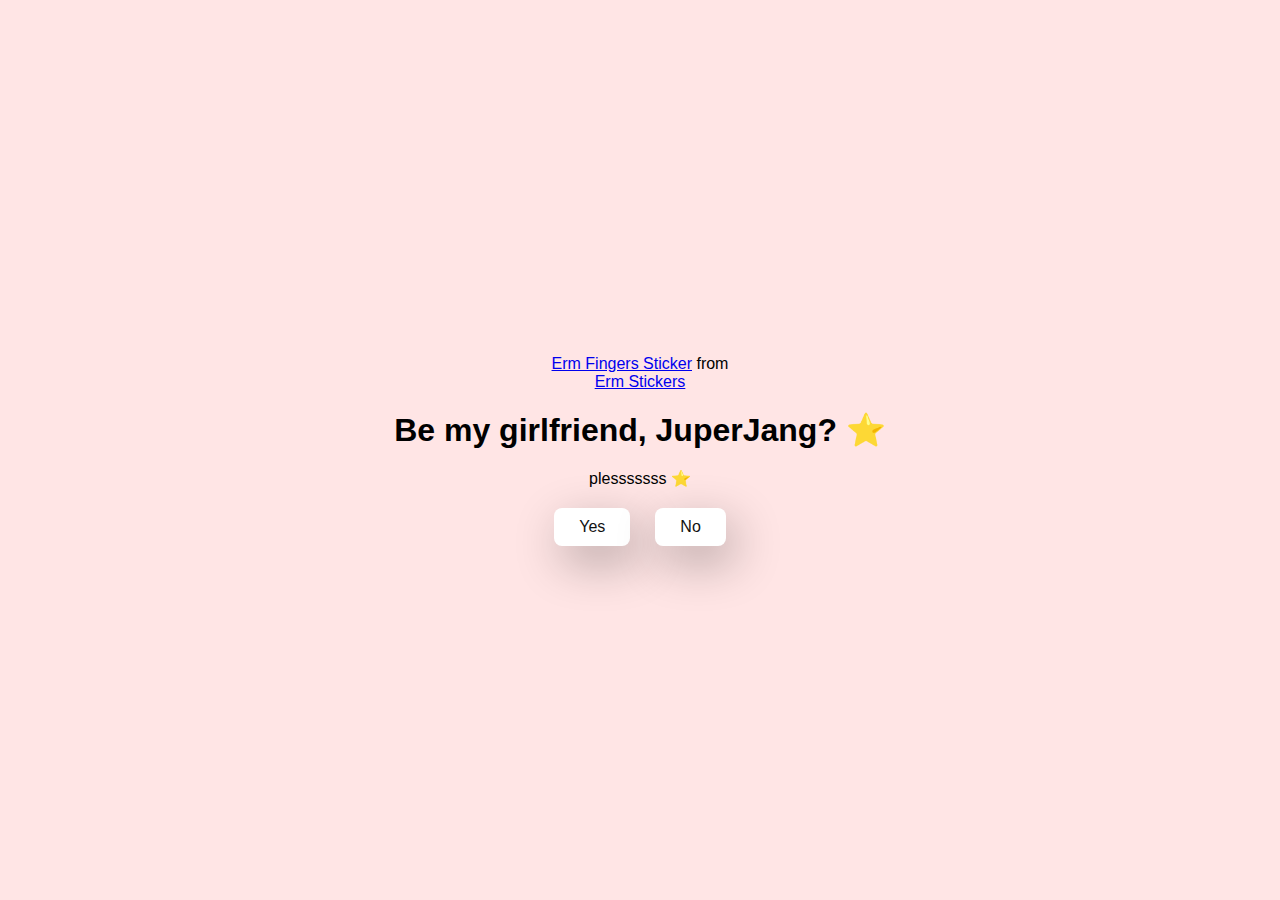
<file: project/index.html>
<!DOCTYPE html>
<html lang="en">
<head>
<meta charset="UTF-8">
<meta name="viewport" content="width=device-width, initial-scale=1.0">
<title>Ask Her Out</title>
<!-- แก้ไขตรง rel และ href -->
<link rel="stylesheet" href="./style.css"/>
</head>
<body>
<div class="container">
    <!-- Embed GIF จาก Tenor -->
    <div class="tenor-gif-embed" data-postid="16022705" data-share-method="host" data-aspect-ratio="0.99375" data-width="100%">
        <a href="https://tenor.com/view/erm-fingers-hmmm-cat-guilty-gif-16022705">Erm Fingers Sticker</a> from <a href="https://tenor.com/search/erm-stickers">Erm Stickers</a>
    </div>
    <script type="text/javascript" async src="https://tenor.com/embed.js"></script>

    <h1>Be my girlfriend, JuperJang? ⭐️</h1>
    <p>plesssssss ⭐️</p>
    
    <div class="btn">
        <a href="yes.html">Yes</a>
        <a href="no1.html">No</a>
    </div>
</div>
</body>
</html>
</file>
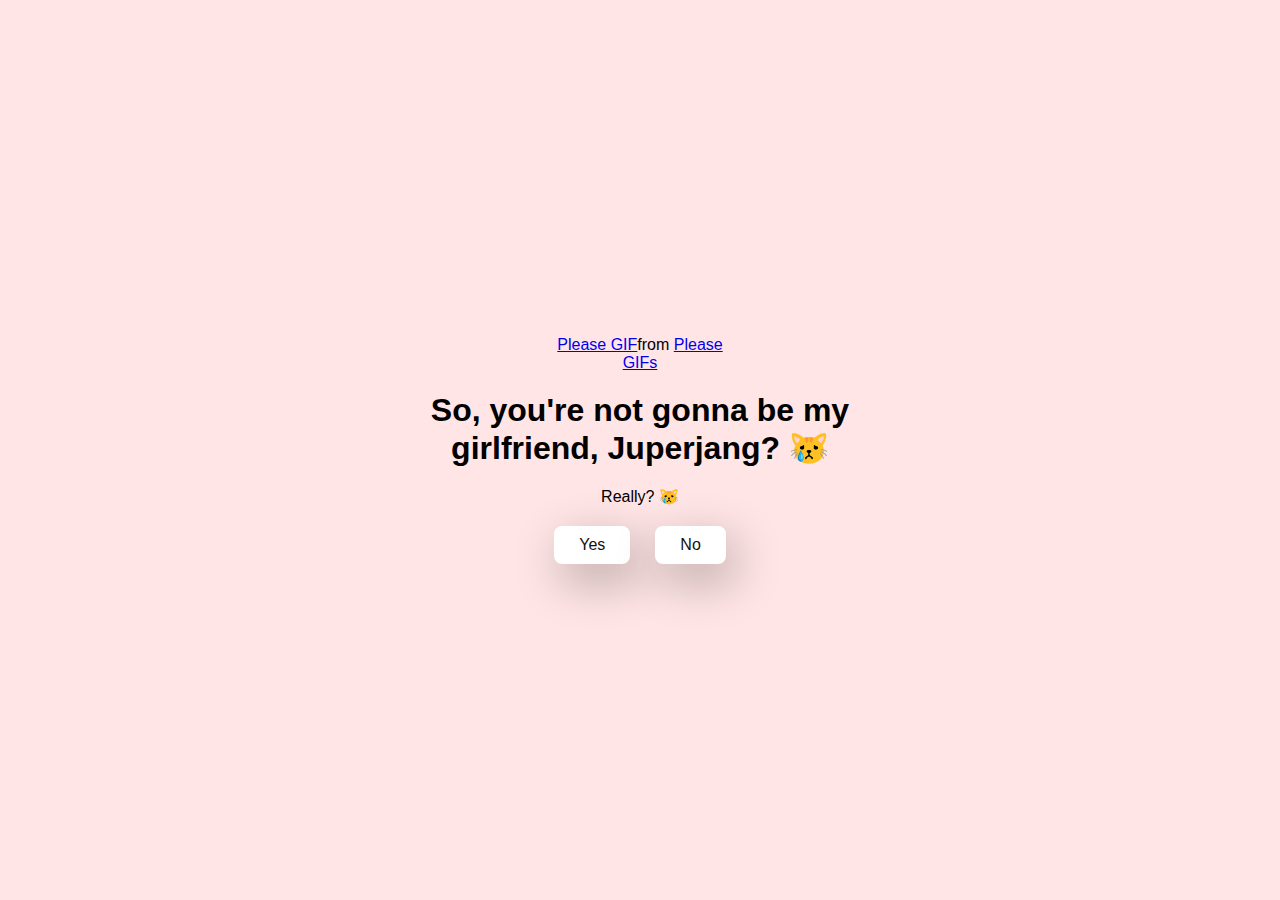
<file: project/no1.html>
<!DOCTYPE html>
<html lang="en">
<head>
<meta charset="UTF-8">
<meta name="viewport" content="width=device-width, initial-scale=1.0">
<title>Ask Her Out</title>
<!-- แก้ไขตรง rel และ href -->
<link rel="stylesheet" href="./style.css"/>
</head>
<body>
<div class="container">
    <!-- Embed GIF จาก Tenor -->
    <div class="tenor-gif-embed" data-postid="357276249212736532" data-share-method="host" data-aspect-ratio="1" data-width="100%"><a href="https://tenor.com/view/please-gif-357276249212736532">Please GIF</a>from <a href="https://tenor.com/search/please-gifs">Please GIFs</a></div> <script type="text/javascript" async src="https://tenor.com/embed.js"></script>

    <h1>So, you're not gonna be my girlfriend, Juperjang? 😿</h1>
    <p>Really? 😿</p>
    
    <div class="btn">
        <a href="yes.html">Yes</a>
        <a href="no2.html">No</a>
    </div>
</div>
</body>
</html>
</file>
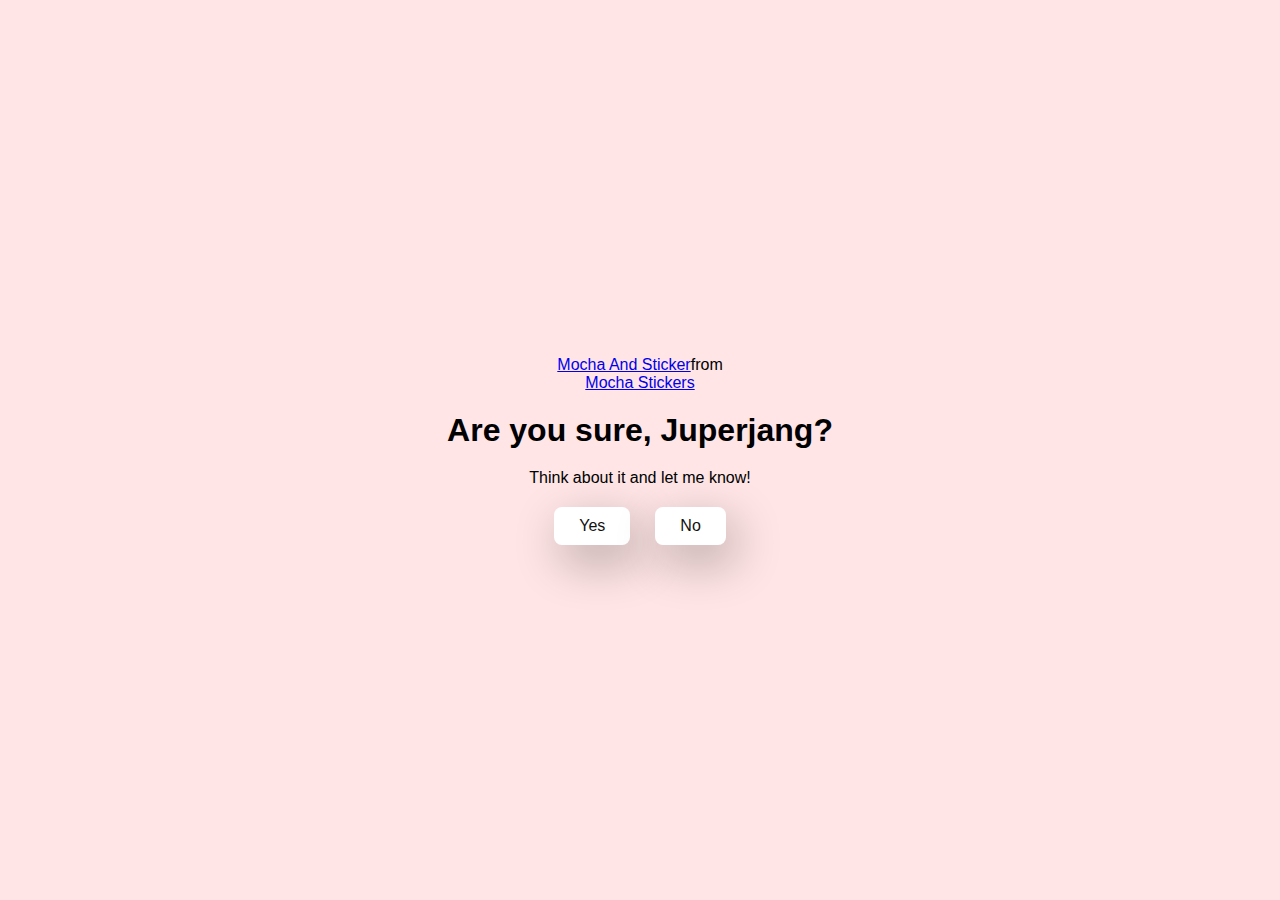
<file: project/no2.html>
<!DOCTYPE html>
<html lang="en">
<head>
<meta charset="UTF-8">
<meta name="viewport" content="width=device-width, initial-scale=1.0">
<title>Ask Her Out</title>
<!-- แก้ไขตรง rel และ href -->
<link rel="stylesheet" href="./style.css"/>
</head>
<body>
<div class="container">
    <!-- Embed GIF จาก Tenor -->
    <div class="tenor-gif-embed" data-postid="26097824" data-share-method="host" data-aspect-ratio="1" data-width="100%"><a href="https://tenor.com/view/mocha-and-milk-bears-begging-gif-26097824">Mocha And Sticker</a>from <a href="https://tenor.com/search/mocha-stickers">Mocha Stickers</a></div> <script type="text/javascript" async src="https://tenor.com/embed.js"></script>

    <h1>Are you sure, Juperjang?</h1>
    <p>Think about it and let me know!</p>
    
    <div class="btn">
        <a href="yes.html">Yes</a>
        <a href="no3.html">No</a>
    </div>
</div>
</body>
</html>
</file>
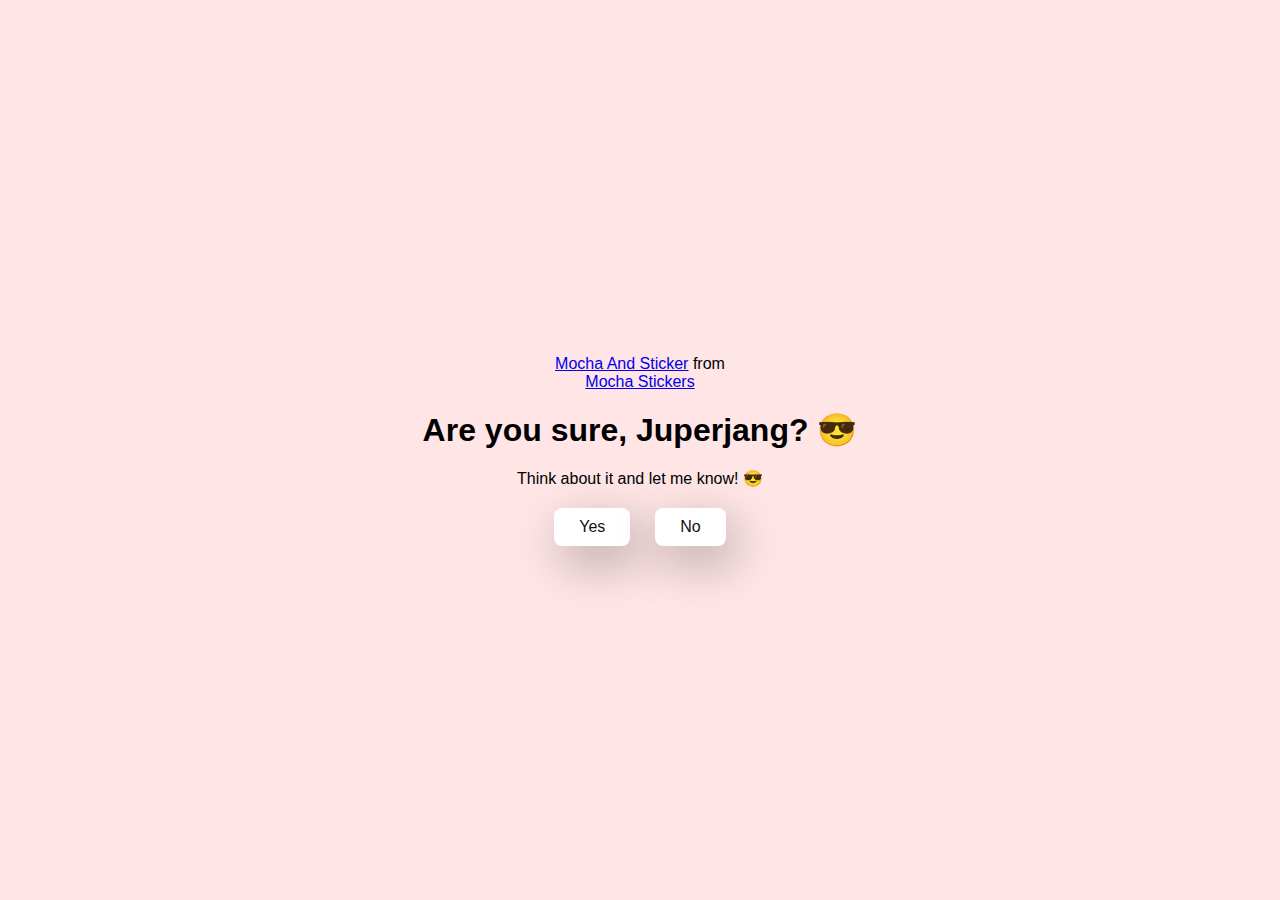
<file: project/no3.html>
<!DOCTYPE html>
<html lang="en">
<head>
    <meta charset="UTF-8">
    <meta name="viewport" content="width=device-width, initial-scale=1.0">
    <title>Ask Her Out</title>
    <!-- ลิงก์ไปยังไฟล์ CSS -->
    <link rel="stylesheet" href="./style.css"/>
</head>
<body>
    <div class="container">
        <!-- Embed GIF จาก Tenor -->
        <div class="tenor-gif-embed" data-postid="26097824" data-share-method="host" data-aspect-ratio="1" data-width="100%">
            <a href="https://tenor.com/view/mocha-and-milk-bears-begging-gif-26097824">Mocha And Sticker</a> from <a href="https://tenor.com/search/mocha-stickers">Mocha Stickers</a>
        </div> 
        <script type="text/javascript" async src="https://tenor.com/embed.js"></script>

        <h1>Are you sure, Juperjang? 😎</h1>
        <p>Think about it and let me know! 😎</p>
        
        <div class="btn">
            <a href="yes.html">Yes</a>
            <a href="no3.html" id="move-random" onclick="moveRandomEl(event)">No</a>
        </div>
    </div>
    <script src="./script.js"></script> <!-- เรียกไฟล์ JavaScript -->
</body>
</html>
</file>
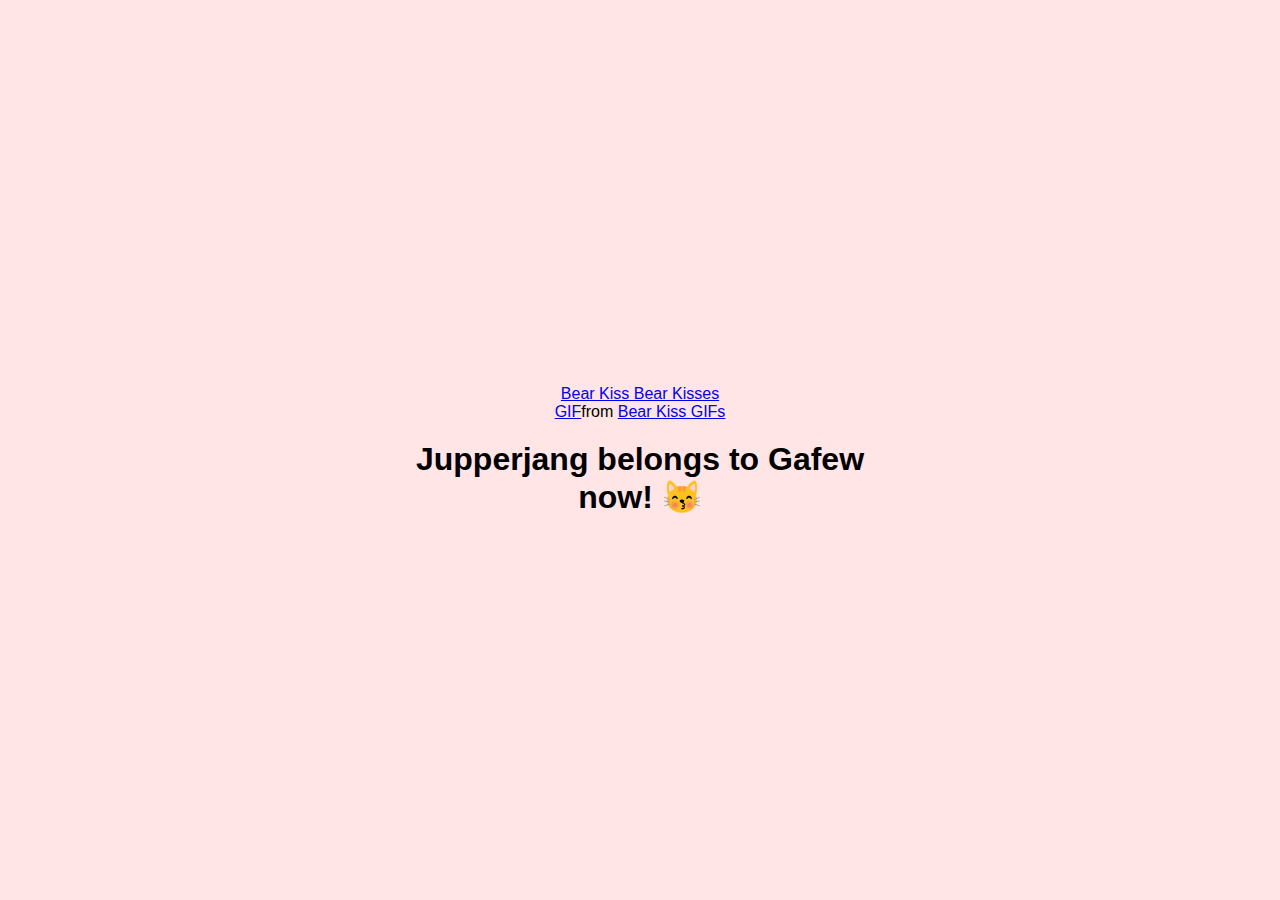
<file: project/yes.html>
<!DOCTYPE html>
<html lang="en">
<head>
<meta charset="UTF-8">
<meta name="viewport" content="width=device-width, initial-scale=1.0">
<title>Ask Her Out</title>
<!-- แก้ไขตรง rel และ href -->
<link rel="stylesheet" href="./style.css"/>
</head>
<body>
<div class="container">
    <!-- Embed GIF จาก Tenor -->
    <div class="tenor-gif-embed" data-postid="10851126591543029973" data-share-method="host" data-aspect-ratio="1" data-width="100%"><a href="https://tenor.com/view/bear-kiss-bear-kisses-kiss-kisses-love-gif-10851126591543029973">Bear Kiss Bear Kisses GIF</a>from <a href="https://tenor.com/search/bear+kiss-gifs">Bear Kiss GIFs</a></div> <script type="text/javascript" async src="https://tenor.com/embed.js"></script>
    <h1>Jupperjang belongs to Gafew now! 😽
    </h1>
    
    

</div>
</body>
</html>
</file>
<file: project/style.css>
* {
    margin: 0;
    padding: 0;
    box-sizing: border-box;
    font-family: sans-serif;
}

body {
    width: 100%;
    min-height: 100vh;
    display: flex;
    justify-content: center;
    align-items: center;
    background-color: #ffe5e5;
}

.container {
    display: flex;
    flex-direction: column;
    text-align: center;
    align-items: center;
    gap: 20px;
    max-width: 500px;
    margin: 20px;
}

.container .tenor-gif-embed {
    max-width: 200px;
}

.container .btn {
    display: flex;
    gap: 25px; /* แก้ไข gap เป็น 25px */
}

.btn a {
    text-decoration: none;
    color: #111; /* แก้ไข color เป็น #111 เพื่อให้เห็นข้อความ */
    background: #fff; /* เพิ่ม background ให้ชัดเจน */
    padding: 10px 25px;
    border-radius: 8px;
    box-shadow: 0.5rem 1rem 3rem rgba(0, 0, 0, 0.3); /* แก้ไข box-shadow ให้ถูกต้อง */
}
</file>
